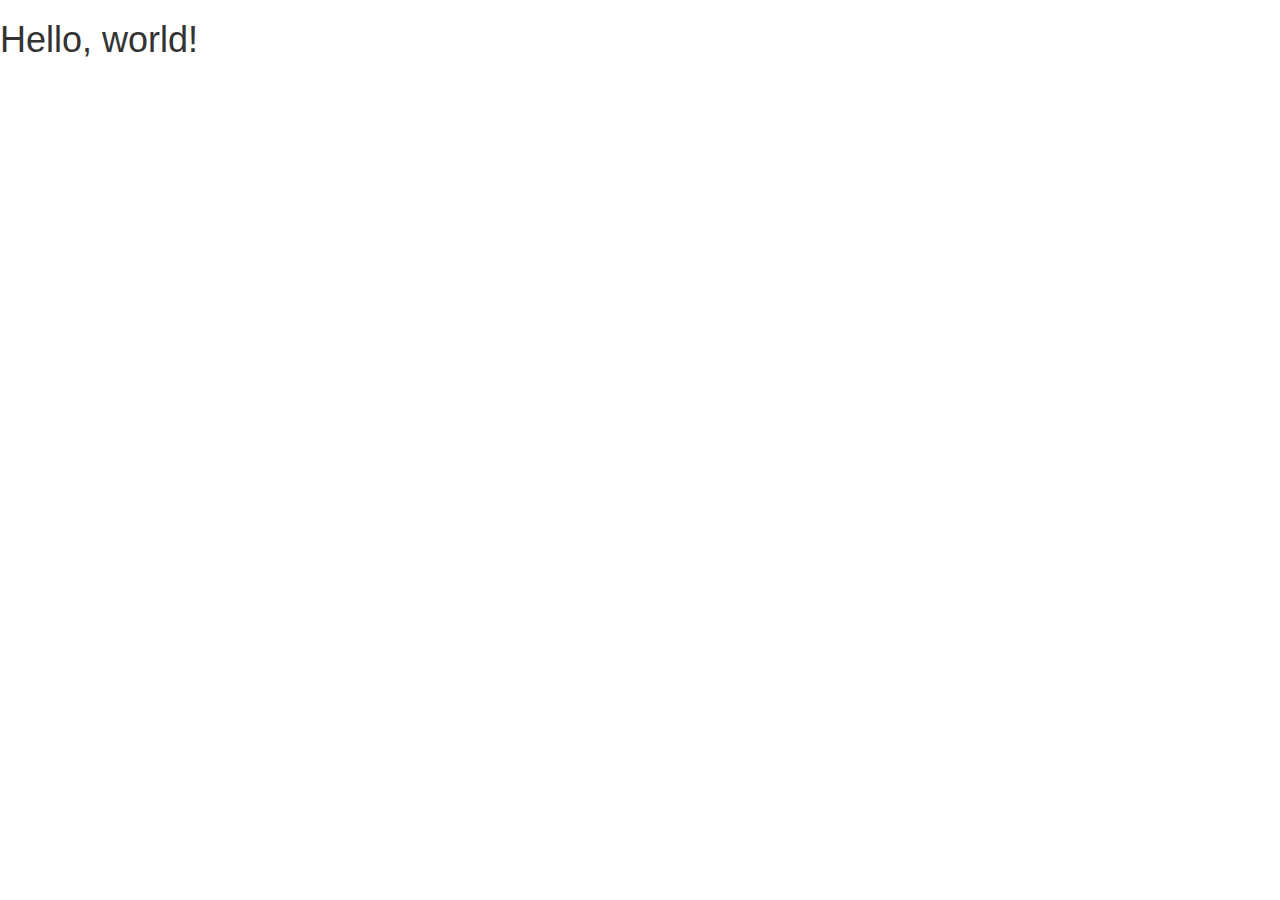
<file: site001/index.html>
<!DOCTYPE html>
<html lang="en">
  <head>
    <meta charset="utf-8">
    <meta http-equiv="X-UA-Compatible" content="IE=edge">
    <meta name="viewport" content="width=device-width, initial-scale=1">
    <!-- The above 3 meta tags *must* come first in the head; any other head content must come *after* these tags -->
    <title>Bootstrap 101 Template</title>

    <!-- Bootstrap -->
    <link rel="stylesheet" href="https://maxcdn.bootstrapcdn.com/bootstrap/3.3.7/css/bootstrap.min.css" integrity="sha384-BVYiiSIFeK1dGmJRAkycuHAHRg32OmUcww7on3RYdg4Va+PmSTsz/K68vbdEjh4u" crossorigin="anonymous">

    <!-- HTML5 shim and Respond.js for IE8 support of HTML5 elements and media queries -->
    <!-- WARNING: Respond.js doesn't work if you view the page via file:// -->
    <!--[if lt IE 9]>
      <script src="https://oss.maxcdn.com/html5shiv/3.7.3/html5shiv.min.js"></script>
      <script src="https://oss.maxcdn.com/respond/1.4.2/respond.min.js"></script>
    <![endif]-->
  </head>
  <body>
    <h1>Hello, world!</h1>

    <!-- jQuery (necessary for Bootstrap's JavaScript plugins) -->
    <script src="https://ajax.googleapis.com/ajax/libs/jquery/1.12.4/jquery.min.js"></script>
    <!-- Include all compiled plugins (below), or include individual files as needed -->
    <script src="https://maxcdn.bootstrapcdn.com/bootstrap/3.3.7/js/bootstrap.min.js" integrity="sha384-Tc5IQib027qvyjSMfHjOMaLkfuWVxZxUPnCJA7l2mCWNIpG9mGCD8wGNIcPD7Txa" crossorigin="anonymous"></script>
  </body>
</html>
</file>
